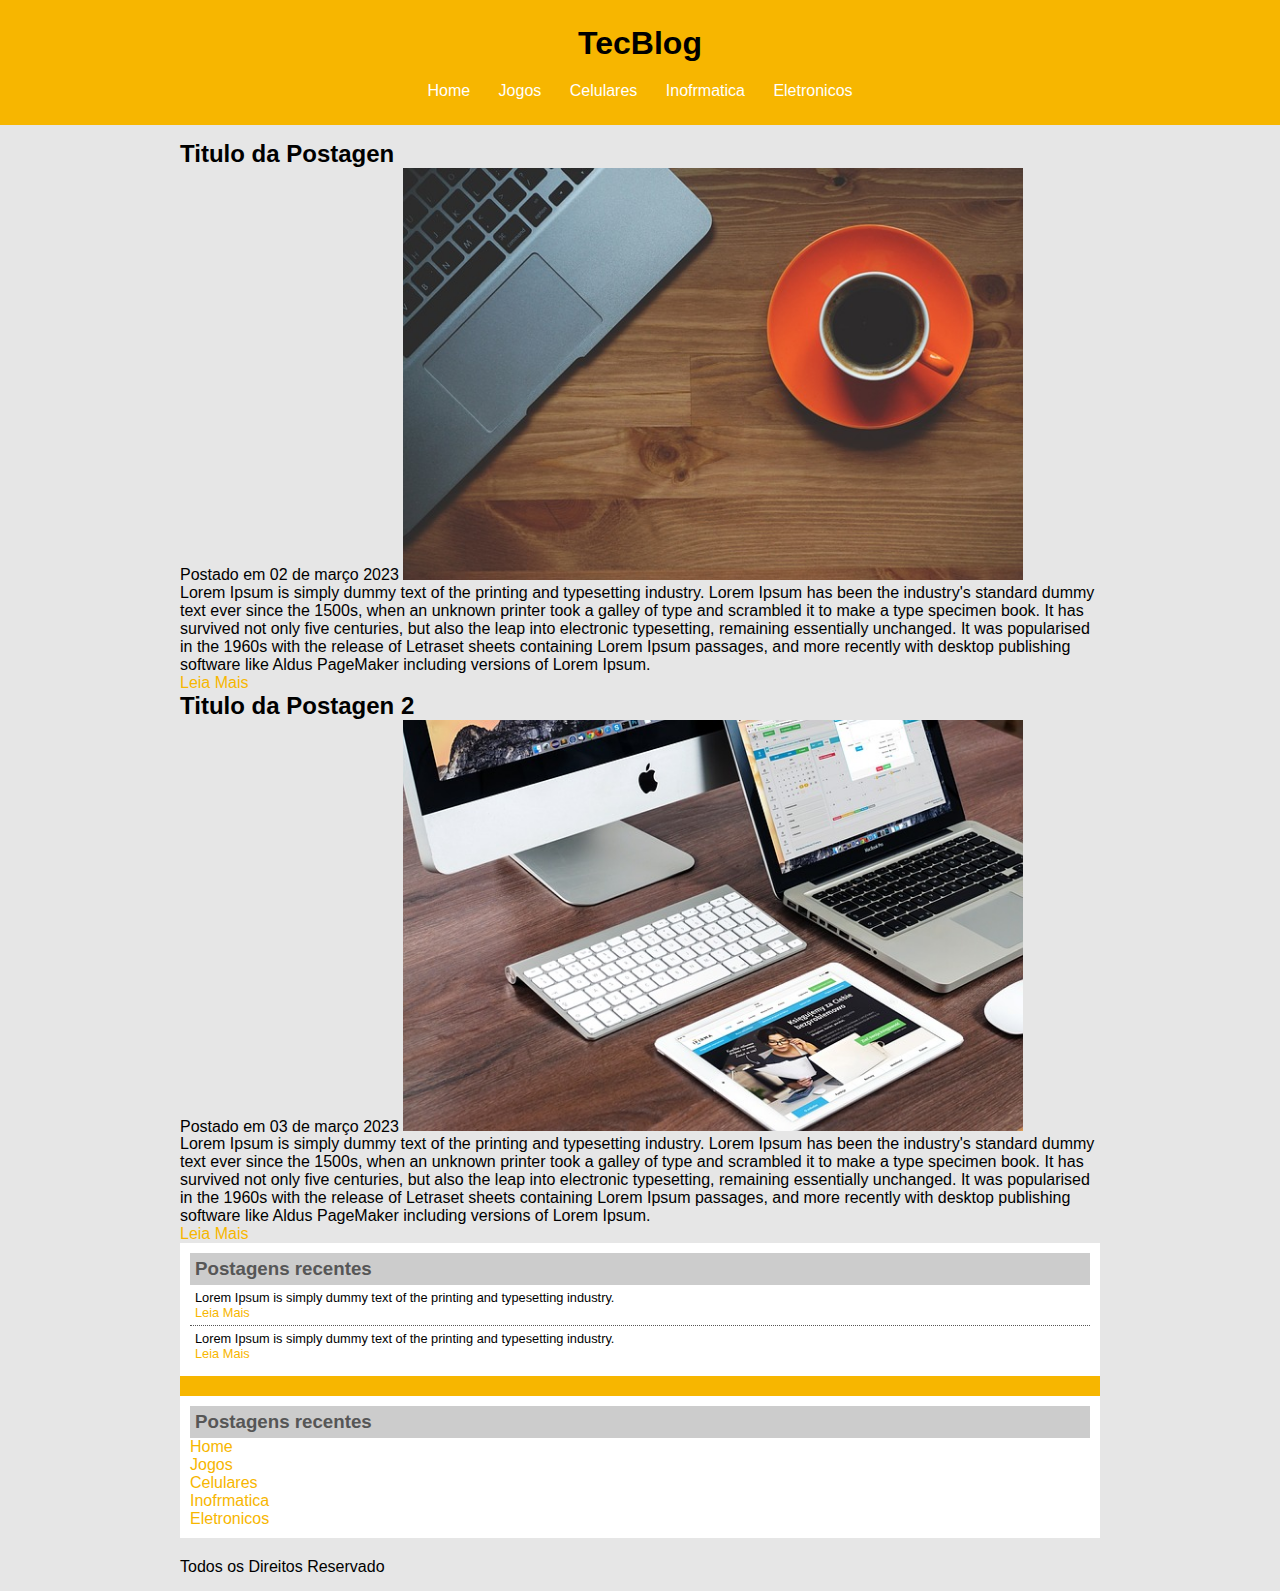
<file: projeto TecBlog/index.html>
<!DOCTYPE html>
<html lang="en">

<head>
    <meta charset="UTF-8">
    <meta http-equiv="X-UA-Compatible" content="IE=edge">
    <meta name="viewport" content="width=device-width, initial-scale=1.0">
    <title>TecBlog</title>

    <link rel="stylesheet" href="css/estilo.css">
</head>

<body>

    <div id="area-cabeçalho">

        <div id="area-logo">
            <h1>Tec<span class="blog">Blog</span></h1>
        </div>
        <div id="menus">
            <a href="index.html">Home</a>
            <a href="jogos.html">Jogos</a>
            <a href="celulares.html">Celulares</a>
            <a href="informatica.html">Inofrmatica</a>
            <a href="eletronicos.html">Eletronicos</a>
        </div>

    </div>

    <div id="area-principal">
        <div id="area-postagens">

            <div class="postagens">
                <h2>Titulo da Postagen</h2>
                <span class="data-postagen">Postado em 02 de março 2023</span>
                <img width="620px" src="imagens/imagem1.jpg" alt="">
                <p>Lorem Ipsum is simply dummy text of the printing and typesetting industry. Lorem Ipsum has been the
                    industry's standard dummy text ever
                    since the 1500s, when an unknown printer took a galley of type and scrambled it to make a type
                    specimen book. It has survived not only
                    five centuries, but also the leap into electronic typesetting, remaining essentially unchanged. It
                    was popularised in the 1960s with the
                    release of Letraset sheets containing Lorem Ipsum passages, and more recently with desktop
                    publishing software like Aldus PageMaker including
                    versions of Lorem Ipsum.</p>

                <a href="">Leia Mais</a>

            </div>

            <div class="postagens">
                <h2>Titulo da Postagen 2 </h2>
                <span class="data-postagen">Postado em 03 de março 2023</span>
                <img width="620px" src="imagens/imagem2.jpg" alt="">
                <p>Lorem Ipsum is simply dummy text of the printing and typesetting industry. Lorem Ipsum has been the
                    industry's standard dummy text ever
                    since the 1500s, when an unknown printer took a galley of type and scrambled it to make a type
                    specimen book. It has survived not only
                    five centuries, but also the leap into electronic typesetting, remaining essentially unchanged. It
                    was popularised in the 1960s with the
                    release of Letraset sheets containing Lorem Ipsum passages, and more recently with desktop
                    publishing software like Aldus PageMaker including
                    versions of Lorem Ipsum.</p>
                <a href="">Leia Mais</a>

            </div>

        </div>

        <div id="area-lateral">

            <div class="conteudo-lateral">
                <h3>Postagens recentes</h3>
                <div class="postagem-lateral">
                    <p class="texto-lateral">Lorem Ipsum is simply dummy text of the printing and typesetting industry.
                    </p>
                    <a href="">Leia Mais</a>
                </div>

                <div class="postagem-lateral" style="border-bottom: none;">
                    <p class="texto-lateral">Lorem Ipsum is simply dummy text of the printing and typesetting industry.
                    </p>
                    <a href="">Leia Mais</a>
                </div>
            </div>
            <div class="conteudo-lateral">
                <h3>Postagens recentes</h3>
                <a href="index.html">Home</a><br>
                <a href="jogos.html">Jogos</a><br>
                <a href="celulares.html">Celulares</a><br>
                <a href="informatica.html">Inofrmatica</a><br>
                <a href="eletronicos.html">Eletronicos</a><br>

            </div>

        </div>
        <div id="rodape">
            Todos os Direitos Reservado
        </div>

    </div>

</body>

</html>
</file>
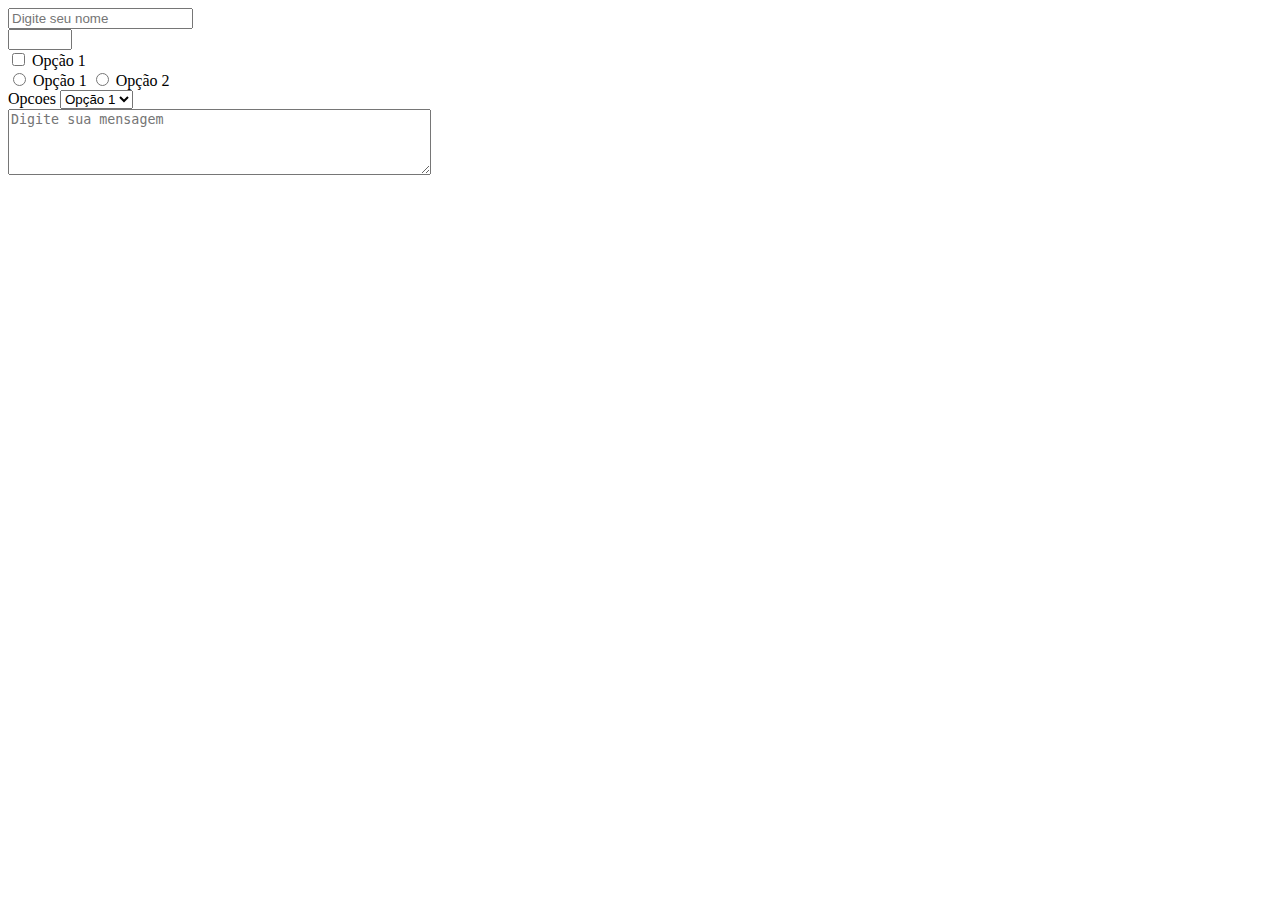
<file: primeiro projeto/input.html>
<!DOCTYPE html>
<html lang="en">
<head>
    <meta charset="UTF-8">
    <meta http-equiv="X-UA-Compatible" content="IE=edge">
    <meta name="viewport" content="width=device-width, initial-scale=1.0">
    <title>Document</title>
</head>
<body>
    <div> 
        <input type="text" placeholder="Digite seu nome">

    </div>
    <div>
        <input type="number" min="0" max="100" step="1">

    </div>

    <div>
        <input type="checkbox" id="checkbox1">
    <label for="checkbox1">Opção 1</label>

    </div>

    <div>
        <input type="radio" id="radio1" name="opcao">
        <label for="radio1">Opção 1</label>

        <input type="radio" id="radio2" name="opcao">
        <label for="radio2">Opção 2</label>

    </div>

    <div> Opcoes
        <select>
            <option value="opcao1">Opção 1</option>
            <option value="opcao2">Opção 2</option>
             <option value="opcao3">Opção 3</option>
          </select>
          
    </div>

    <div>
        <textarea rows="4" cols="50" placeholder="Digite sua mensagem"></textarea>

    </div>






</body>
</html>
</file>
<file: projeto TecBlog/css/estilo.css>
*{
    margin: 0;
    padding: 0;
}

body {
    font-size: 16px;
    font-family: 'Trebuchet MS', 'Lucida Sans Unicode', 'Lucida Grande', 'Lucida Sans', Arial, sans-serif;
    background: #e6e6e6 ;
}



a{
    text-decoration: none;
}

a:link,  a:visited {
    color: #f7b600;
}

 a:hover{
    text-decoration: underline;
}

#menus a:link, #menus a:visited {
    color: white;
    padding: 8px 12px;
}

#menus a:hover{
    color: #f7b600;
    background-color: #fff;
    text-decoration: none;
}

#area-cabeçalho {
    background: #f7b600;
    padding: 15px;
    text-align: center;
}
#area-logo{
    padding: 10px;
}
#menus {
    padding: 10px;
}

#area-principal {
    width: 920px;
    margin: auto;
    padding: 15px;
}
 #area-lateral {
    background: #f7b600; 



#area-postagens {
    width: 660px;
    float: left;
}

.postagens {
    padding: 20px;
    margin-bottom: 20px;
    background: white;
}

#area-lateral {
    width: 240px;
    float: right;
}

.conteudo-lateral{
    background: white;
    padding: 10px;
    margin-bottom: 20px;
}

#rodape {
    clear: both;
    background: #ccc;
    text-align: center;
    padding: 15px;
}


h1 {
    font-size: 2.1em;
}
h2{
    color: #f7b600;

}

h3{
    color:#565656;    
    padding: 5px;
    background: #ccc;

}
.blog {
    color: white;
}

.data-postagen {
    font-size: 0.8em;
    border-bottom: 1px solid #f4f4f4;
    padding: 10px 0px;
    margin-bottom: 10px;
    display: block;
}

.postagem-lateral {
    font-size: 0.8em;
    padding: 5px;
    border-bottom:1px dotted #565656;
}
</file>
